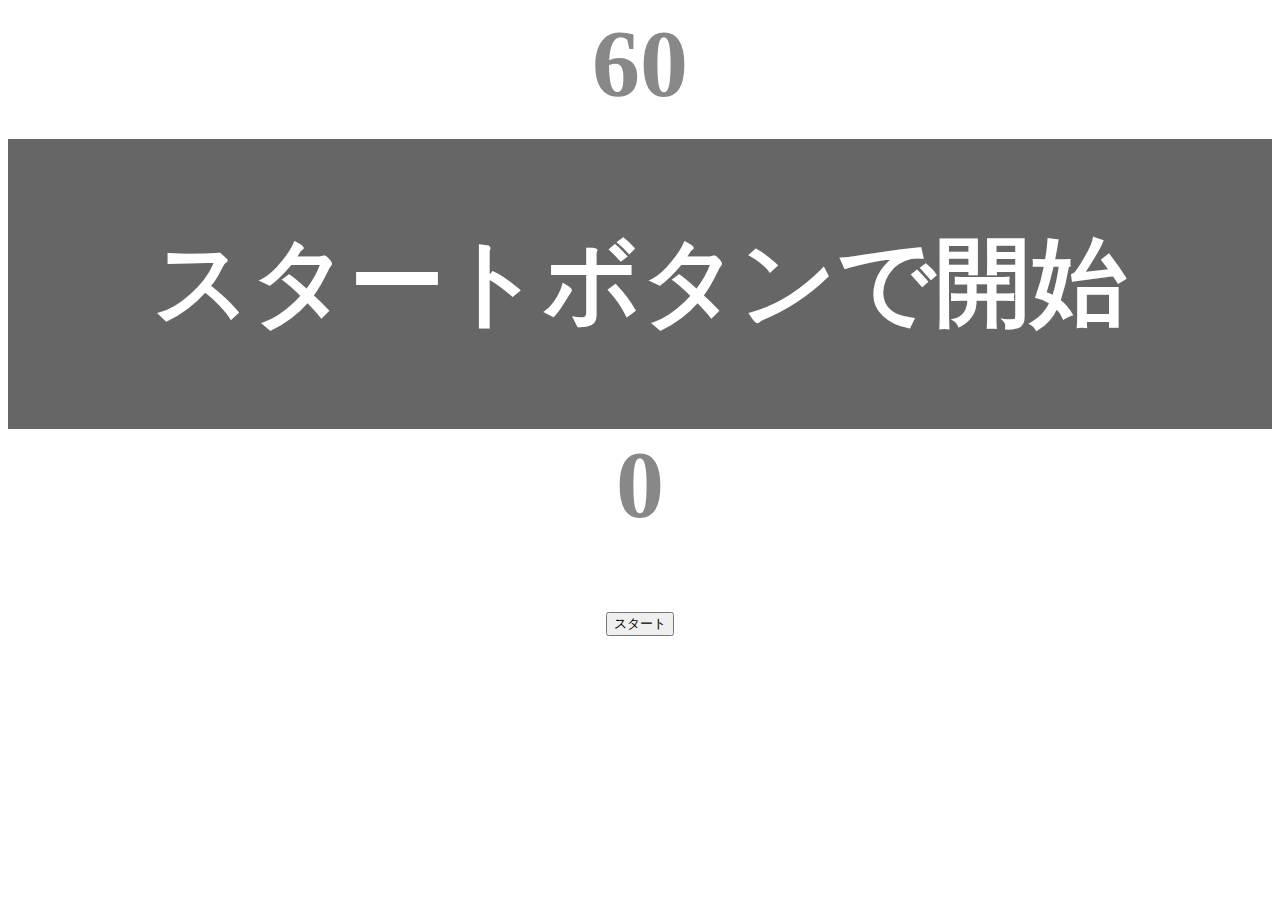
<file: kadai_001/index.html>
<!DOCTYPE html>
 <html lang="ja">
 <head>
   <title>タイピングゲーム</title>
   <meta charset="UTF-8">
   <meta name="description" content="【JavaScript応用編】簡易的なタイピングゲームです。">
   <meta name="viewport" content="width=device-width, initial-scale=1.0">
   <link rel="stylesheet" href="style.css">
 </head>
 <body>
    <p id="count" class="count">60</p>
    <div id="wrap" class="wrap">
        <span id="typed" class="typed"></span><span id="untyped"></span>
    </div>
    <div id="typed-count" class="count">0</div>
    <button id="start">スタート</button>
    <script type="text/javascript" src="main.js"></script>
 </body>
 </html>
</file>
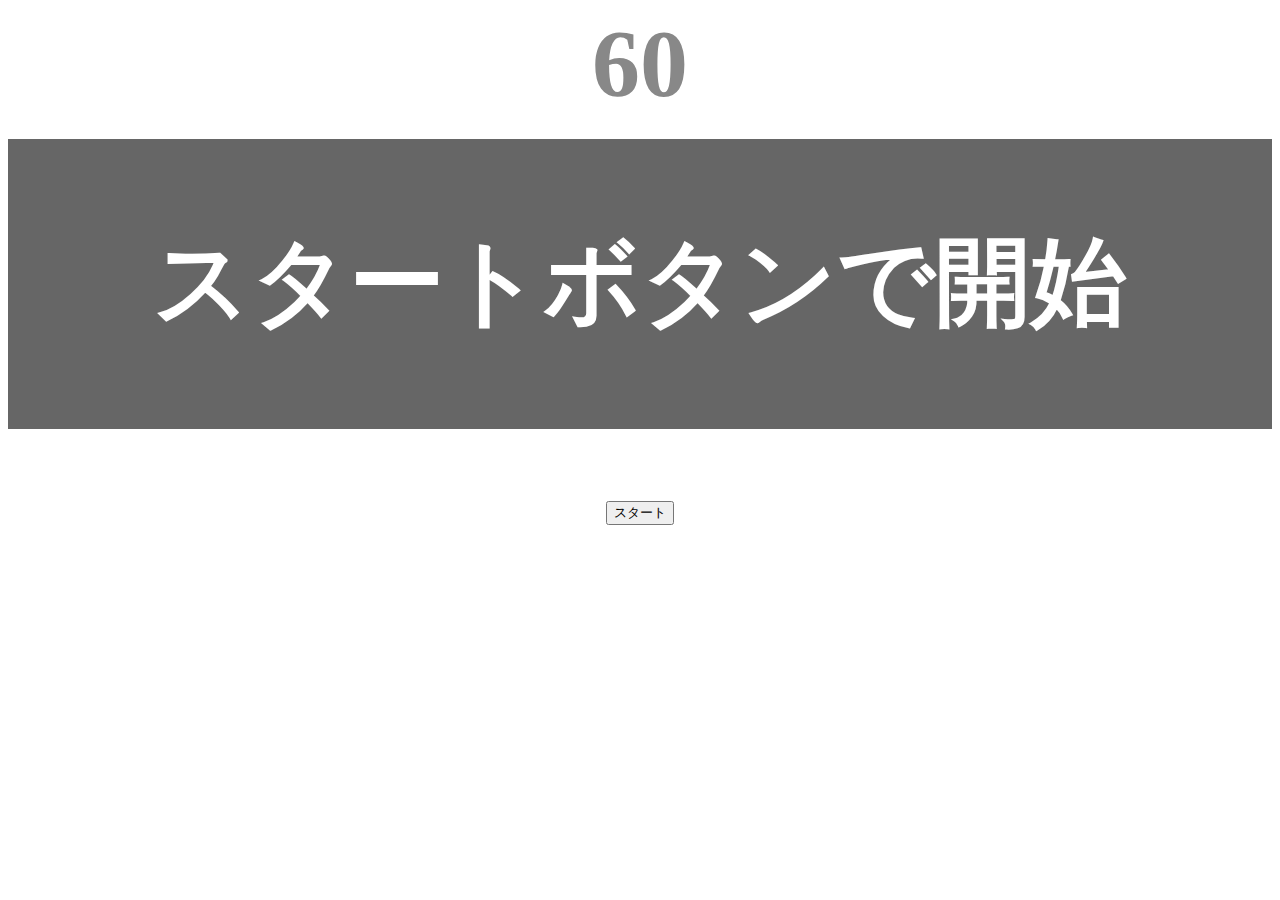
<file: kadai_002/index.html>
<!DOCTYPE html>
<html lang="ja">
<head>
  <title>タイピングゲーム</title>
  <meta charset="UTF-8">
  <meta name="description" content="【JavaScript応用編】簡易的なタイピングゲームです。">
  <meta name="viewport" content="width=device-width, initial-scale=1.0">
  <link rel="stylesheet" href="style.css">
</head>
<body>
   <p id="count" class="count">60</p>
   <div id="wrap" class="wrap">
       <span id="typed" class="typed"></span><span id="untyped"></span>
   </div>
   <button id="start">スタート</button>
   <script type="text/javascript" src="main.js"></script>
</body>
</html>
</file>
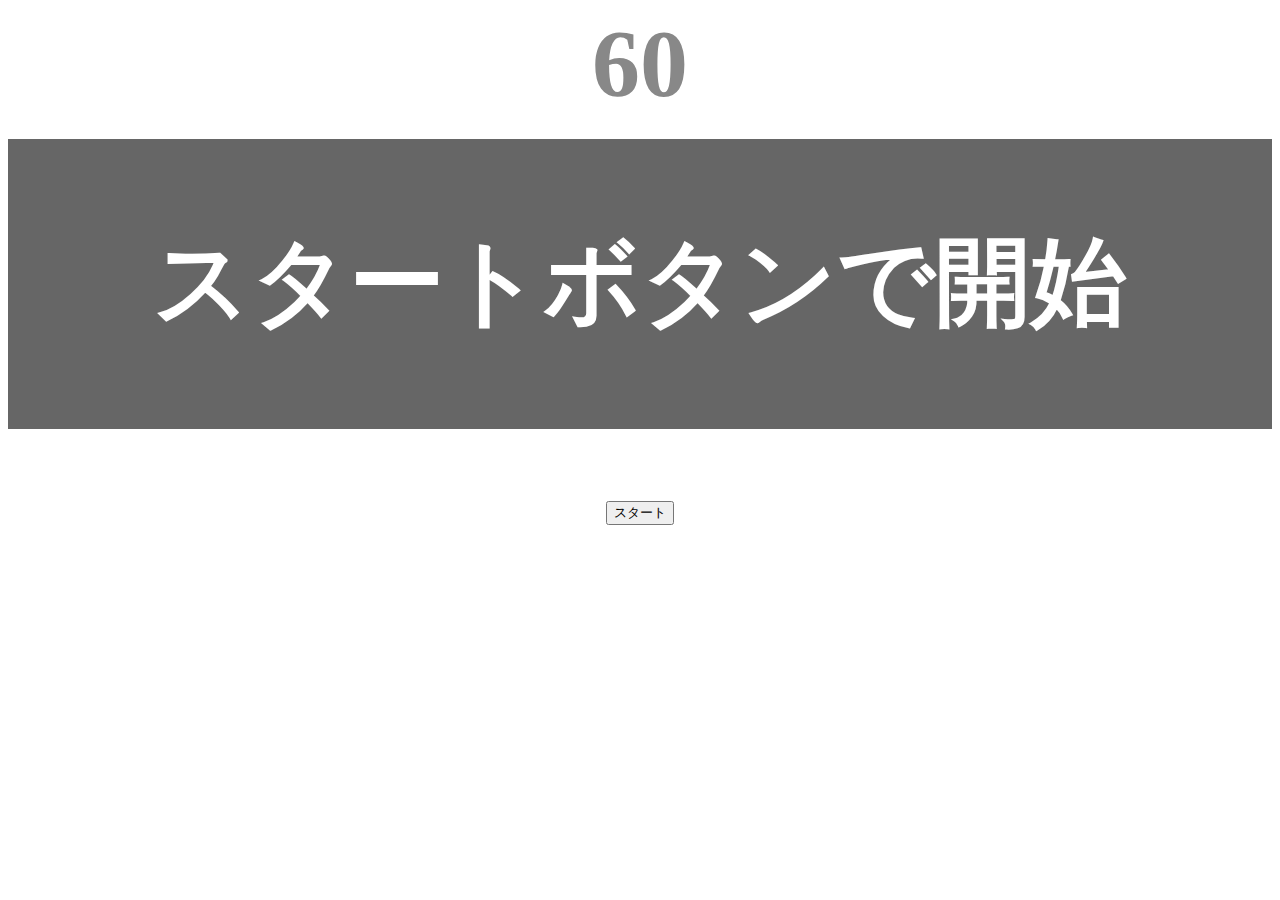
<file: typing/index.html>
<!DOCTYPE html>
 <html lang="ja">
 <head>
   <title>タイピングゲーム</title>
   <meta charset="UTF-8">
   <meta name="description" content="【JavaScript応用編】簡易的なタイピングゲームです。">
   <meta name="viewport" content="width=device-width, initial-scale=1.0">
   <link rel="stylesheet" href="style.css">
 </head>
 <body>
    <p id="count" class="count">60</p>
    <div id="wrap" class="wrap">
        <span id="typed" class="typed"></span><span id="untyped"></span>
    </div>
    <button id="start">スタート</button>
    <script type="text/javascript" src="main.js"></script>
 </body>
 </html>
</file>
<file: kadai_001/style.css>
body {
    font-size: 6em; 
    text-align: center;
}
  
.count {
    margin: 0;
    font-weight: bold;
    color: #888;
}
  
.wrap {
    margin-top: 20px;
    padding: 80px 40px;
    background-color: #666;
    font-weight: bold;
    color: #fff;
}
  
.typed {
    color: lightgreen;
}
  
.mistyped {
    background-color: red;
}
</file>
<file: kadai_002/style.css>
body {
    font-size: 6em; 
    text-align: center;
}
  
.count {
    margin: 0;
    font-weight: bold;
    color: #888;
}
  
.wrap {
    margin-top: 20px;
    padding: 80px 40px;
    background-color: #666;
    font-weight: bold;
    color: #fff;
}
  
.typed {
    color: lightgreen;
}
  
.mistyped {
    background-color: red;
}
</file>
<file: typing/style.css>
body {
    font-size: 6em; 
    text-align: center;
}
  
.count {
    margin: 0;
    font-weight: bold;
    color: #888;
}
  
.wrap {
    margin-top: 20px;
    padding: 80px 40px;
    background-color: #666;
    font-weight: bold;
    color: #fff;
}
  
.typed {
    color: lightgreen;
}
  
.mistyped {
    background-color: red;
}
</file>
